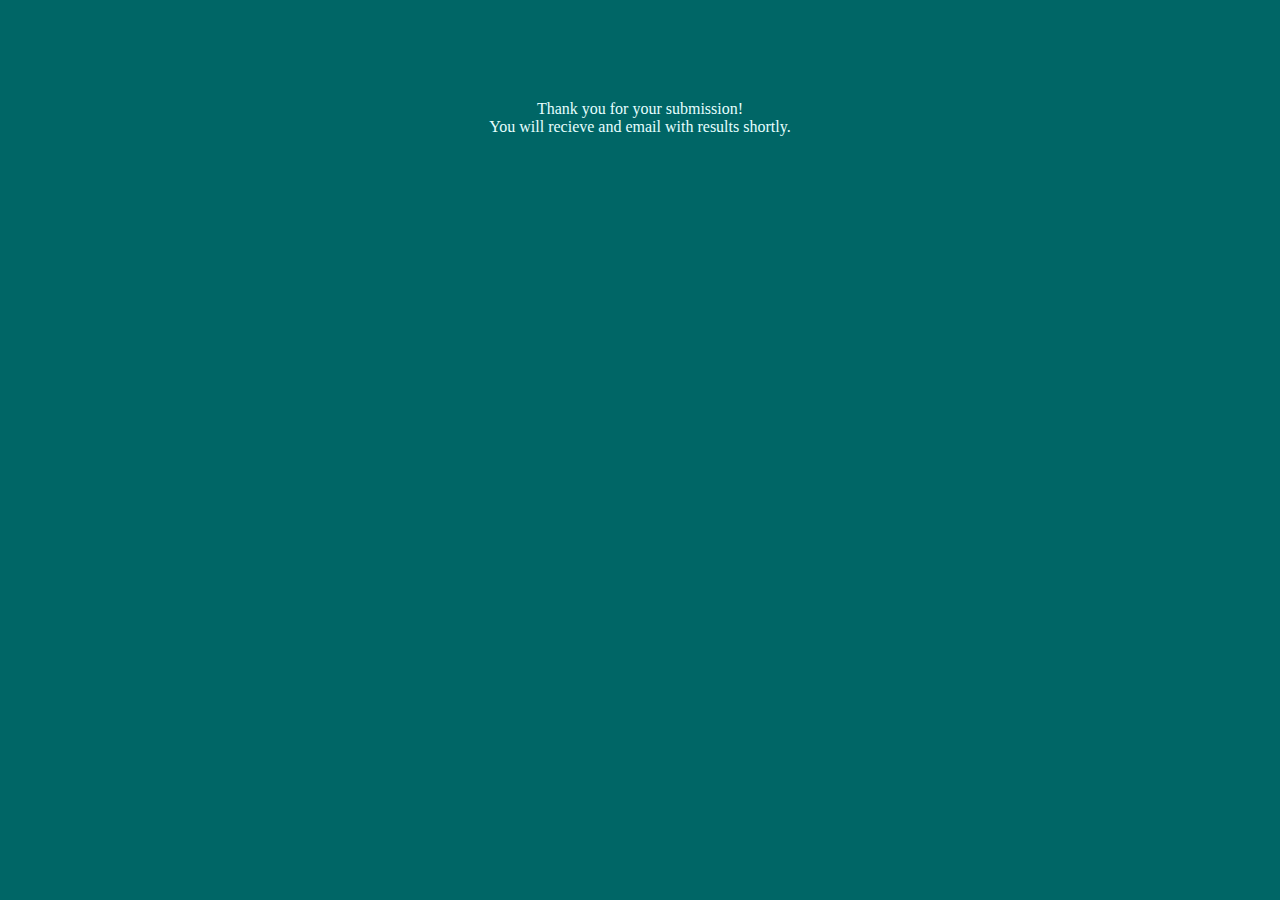
<file: templates/success.html>
<!DOCTYPE html>
<html lang="eng">
    <title>Data Collector App</title>
    <head>
        <link rel="stylesheet" href="../static/main.css">
    </head>
    <body>
        <div class="container">
            <p>Thank you for your submission! <br>You will recieve and email with results shortly.</p>
        </div>
    </body>
</html>
</file>
<file: static/main.css>
html, body {
    height: 100%;
    margin: 0;
}

.container {
    margin: 0 auto;
    width: 100%;
    height: 100%;
    background-color: #006666;
    color: #e6ffff;
    overflow: hidden;
    text-align: center;
}

.container h1 {
    font-family: Arial, sans-serif;
    font-size: 30px;
    color: #ddccee;
    margin-top: 80px;
}
    
.container form {
    margin: 20px;
}

.container input {
    width: 350px;
    height: 15px;
    font-size: 15px;
    margin: 2px;
    padding: 20px;
    transition: all 0.2s ease-in-out;
}

.container button {
    width: 70px;
    height: 30px;
    background-color: steelblue;
    margin: 4px;
}

.container p {
    margin: 100px;
}

.message {
    font-family: Arial, sans-serif;
    font-size: 15px;
    color: #f99;
}
</file>
